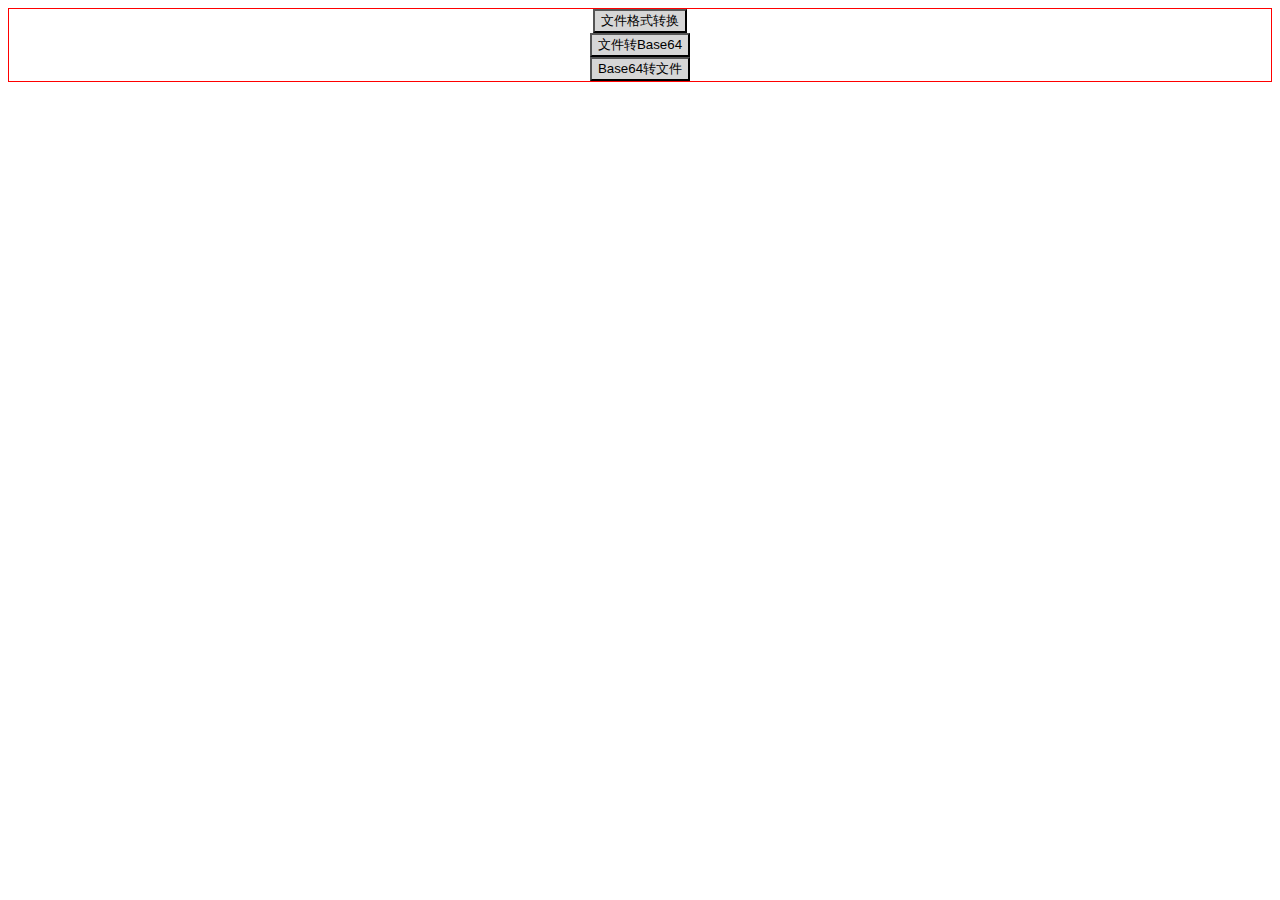
<file: src/main/resources/templates/html/office/index.html>
<!DOCTYPE html>
<html lang="en" xmlns:th="http://www.thymeleaf.org">
<head>
    <meta charset="utf-8">
    <meta name="viewport" content="width=device-width, initial-scale=1, maximum-scale=1">
    <title>文件处理工具</title>
    <link rel="stylesheet" th:href="@{/layui/css/layui.css}">
    <link rel="shortcut icon" href="./layui/images/photo/666.png">
</head>
<script th:src="@{/layui/layui.js}"></script>
<body class="layui-bg-black">


<div style="text-align: center;border:1px solid #F00">

    <div class="layui-input-block layui-inline" id="fileTrans">
        <button type="button" class="layui-btn layui-btn-lg layui-btn-primary layui-btn-radius"
                style="background-color: #D6D6D6;">文件格式转换
        </button>
    </div>

    <div class="layui-input-block layui-inline" id="fileToBase64">
        <button type="button" class="layui-btn layui-btn-lg layui-btn-primary layui-btn-radius"
                style="background-color: #D6D6D6;">文件转Base64
        </button>
    </div>

    <div class="layui-input-block layui-inline" id="base64ToFile">
        <button type="button" class="layui-btn layui-btn-lg layui-btn-primary layui-btn-radius"
                style="background-color: #D6D6D6;">Base64转文件
        </button>
    </div>

</div>


</body>
<script>
    layui.use('layer', function () { //独立版的layer无需执行这一句
        var $ = layui.jquery, layer = layui.layer; //独立版的layer无需执行这一句

        $('#fileTrans .layui-btn').on('click', function () {
            window.open("office/fileTrans");
        });
        $('#fileToBase64 .layui-btn').on('click', function () {
            window.open("office/fileToBase64");
        });
        $('#base64ToFile .layui-btn').on('click', function () {
            window.open("office/base64ToFile");
        });

    });
</script>
</html>
</file>
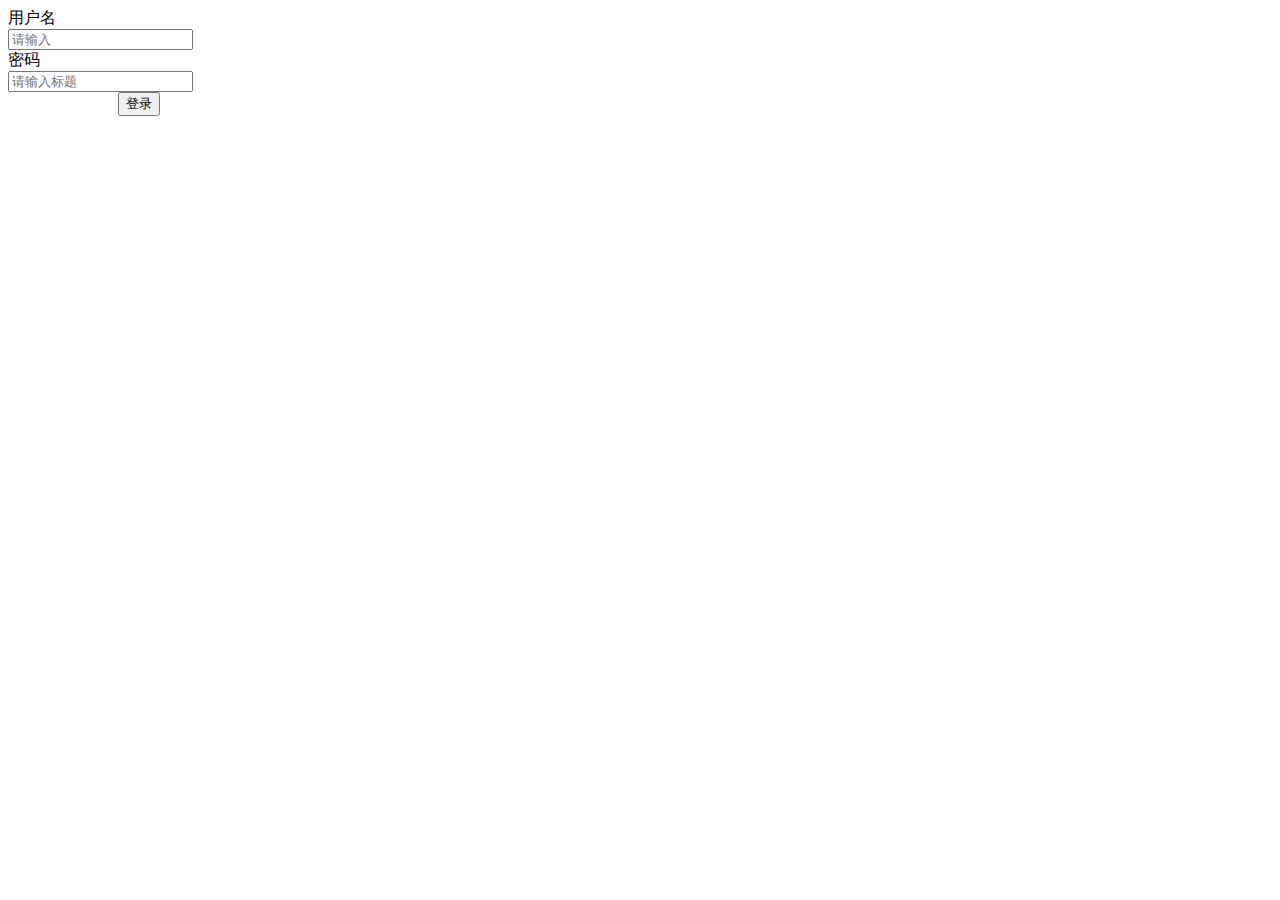
<file: src/main/resources/templates/html/login/login.html>
<!DOCTYPE html>
<html lang="en" xmlns:th="http://www.thymeleaf.org">
<head>
    <meta charset="UTF-8">
    <title>login</title>
    <link rel="stylesheet" th:href="@{/layui/css/layui.css}">
</head>
<body>
<script th:src="@{/layui/layui.js}"></script>

<form class="layui-form" action="/login" method="get">
    <div class="layui-form-item">
        <label class="layui-form-label">用户名</label>
        <div class="layui-input-block">
            <input type="username" name="username" lay-verify="required" lay-reqtext="用户名是必填项，岂能为空？" placeholder="请输入"
                   autocomplete="off" class="layui-input">
        </div>
    </div>
    <div class="layui-form-item">
        <label class="layui-form-label">密码</label>
        <div class="layui-input-block">
            <input type="password" name="password" lay-verify="title" autocomplete="off" placeholder="请输入标题"
                   class="layui-input">
        </div>
    </div>

    <div class="layui-form-item" style="margin-left: 110px">
        <input class="layui-btn" type="submit" value="登录">
    </div>
</form>
</body>
</html>
</file>
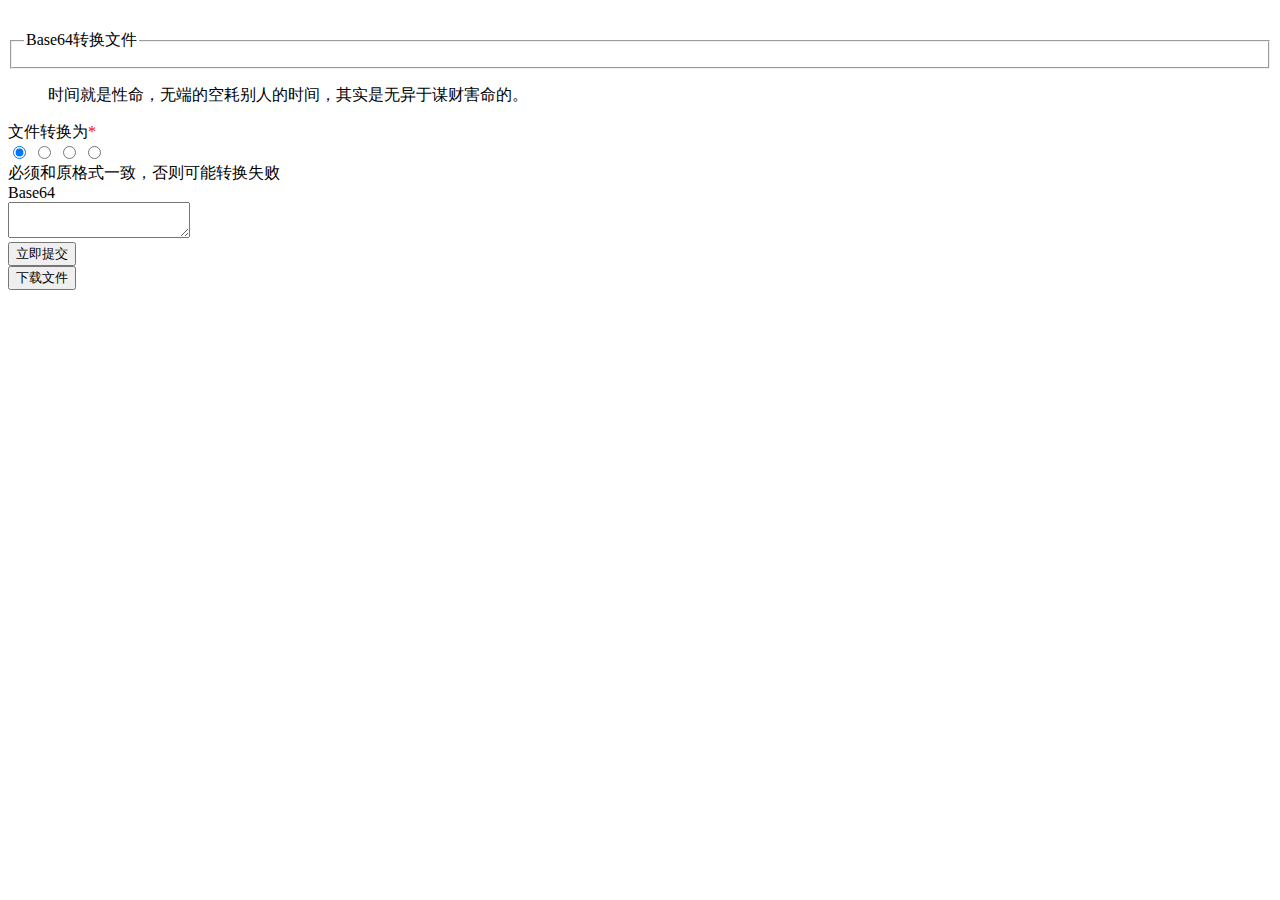
<file: src/main/resources/templates/html/office/base64ToFile.html>
<!DOCTYPE html>
<html lang="en" xmlns:th="http://www.thymeleaf.org">
<head>
    <meta charset="utf-8">
    <meta name="viewport" content="width=device-width, initial-scale=1, maximum-scale=1">
    <title>Base64转换文件</title>
    <link rel="stylesheet" th:href="@{/layui/css/layui.css}">
    <link rel="shortcut icon" href="../../../layui/images/photo/666.png">
</head>
<script th:src="@{/layui/layui.js}"></script>
<body>
<fieldset class="layui-elem-field layui-field-title" style="margin-top: 30px;">
    <legend>Base64转换文件</legend>
</fieldset>

<blockquote class="layui-elem-quote">时间就是性命，无端的空耗别人的时间，其实是无异于谋财害命的。</blockquote>

<div class="layui-form" id="fileTransForm" style="width: 80%;left: 2%;">


    <div class="layui-form-item">
        <label class="layui-form-label">文件转换为<label style="color: red">*</label></label>
        <div class="layui-input-block">
            <input type="radio" name="suffix" value="pdf" title="PDF" checked>
            <input type="radio" name="suffix" value="doc" title="WORD">
            <input type="radio" name="suffix" value="txt" title="TXT">
            <input type="radio" name="suffix" value="jpg" title="JPG">
        </div>
        <div class="layui-form-mid layui-word-aux">必须和原格式一致，否则可能转换失败</div>
    </div>


    <div class="layui-form-item layui-form-text">
        <label class="layui-form-label">Base64</label>
        <div class="layui-input-block">
            <textarea class="layui-textarea" id="base64"></textarea>
        </div>
    </div>


    <div class="layui-form-item">
        <div class="layui-input-block layui-inline" id="submit">
            <button class="layui-btn layui-btn-radius layui-btn-normal" lay-submit lay-filter="base64ToFile">立即提交
            </button>
        </div>
        <div class="layui-inline" id="downloadDiv">
            <button class="layui-btn layui-btn-radius layui-btn-normal layui-btn-disabled" lay-submit
                    lay-filter="download" id="download" data-method="download" value="">下载文件
            </button>
        </div>
    </div>
</div>

<script>
    layui.use(['form', 'layer'], function () {
        var $ = layui.jquery,
            upload = layui.upload,
            layer = layui.layer;

        //触发事件
        var active = {
            setTop: function () {
                var that = this;

            }
            , download: function () {
                let url = $('#download').val();
                console.log('下载接口的入参' + url);
                if (null != url && '' != url) {
                    window.open("format/download?url=" + encodeURI(url));
                }
            }

        };

        $('#downloadDiv .layui-btn').on('click', function () {
            var othis = $(this), method = othis.data('method');
            active[method] ? active[method].call(this, othis) : '';
        });

        $('#submit .layui-btn').on('click', function () {
            var suffix = $('input[name="suffix"]:checked').val();
            var base64 = $('#base64').val();
            var data = {'base64': base64, 'suffix': suffix};
            console.log(data);
            $.ajax({
                url: 'format/base64ToFile',
                data: JSON.stringify(data),
                type: 'post',
                contentType: 'application/json',
                success: function (res) {
                    if (res.code === 200) {
                        $('#download').removeClass('layui-btn-disabled');
                        $('#download').attr('value', res.data);
                        return layer.msg('转换成功，已可以下载', {icon: 6});
                    } else {
                        return layer.msg(res.message, {icon: 2, shift: 6});
                    }
                }
            })
        });

    });


</script>
</body>
</html>
</file>
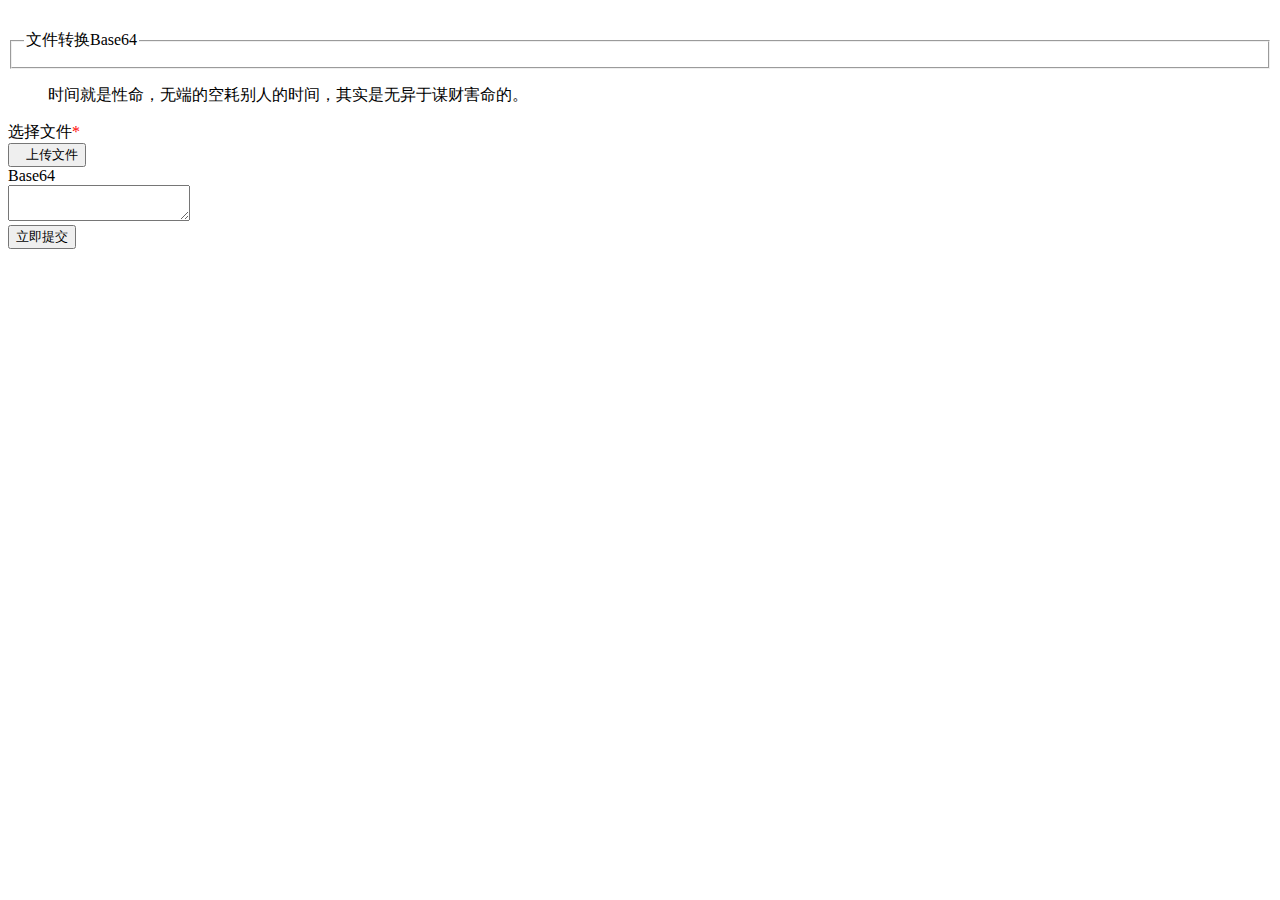
<file: src/main/resources/templates/html/office/fileToBase64.html>
<!DOCTYPE html>
<html lang="en" xmlns:th="http://www.thymeleaf.org">
<head>
    <meta charset="utf-8">
    <meta name="viewport" content="width=device-width, initial-scale=1, maximum-scale=1">
    <title>文件转换Base64</title>
    <link rel="stylesheet" th:href="@{/layui/css/layui.css}">
    <link rel="shortcut icon" href="../../../layui/images/photo/666.png">
</head>
<script th:src="@{/layui/layui.js}"></script>
<body>
<fieldset class="layui-elem-field layui-field-title" style="margin-top: 30px;">
    <legend>文件转换Base64</legend>
</fieldset>

<blockquote class="layui-elem-quote">时间就是性命，无端的空耗别人的时间，其实是无异于谋财害命的。</blockquote>

<div class="layui-form" id="fileTransForm" style="width: 80%;left: 2%;">

    <div class="layui-form-item">
        <label class="layui-form-label">选择文件<label style="color: red">*</label></label>
        <div class="layui-input-block">
            <button type="button" class="layui-btn layui-btn-danger layui-btn-radius layui-btn-normal"
                    id="fileToBase64"><i
                    class="layui-icon"></i>上传文件
            </button>
        </div>
    </div>
    <div class="layui-form-item layui-form-text">
        <label class="layui-form-label">Base64</label>
        <div class="layui-input-block">
            <textarea class="layui-textarea" id="base64"></textarea>
        </div>
    </div>
    <div class="layui-form-item">
        <div class="layui-input-block layui-inline">
            <button class="layui-btn layui-btn-radius layui-btn-normal" lay-submit lay-filter="fileToBase64"
                    id="submit">立即提交
            </button>
        </div>
    </div>
</div>

<script>
    layui.use(['upload', 'form', 'layer'], function () {
        var $ = layui.jquery,
            upload = layui.upload,
            layer = layui.layer;
        var loadIndex = null;
        //文件上传
        var uploadInst = upload.render({
            elem: '#fileToBase64'
            , url: 'format/fileToBase64' //改成您自己的上传接口
            , auto: false
            , bindAction: '#submit'
            , size: 10240 //限制文件大小，单位 KB
            , accept: 'file'
            , before: function (obj) {
                // layer.load(); //上传loading
                this.data = {};
                loadIndex = layer.load(); //上传loading
                console.log(this.data);
            }
            , done: function (res) {
                layer.close(loadIndex);
                console.log(res);
                //如果上传失败
                if (res.code == 200) {
                    $('#base64').val(res.data);
                    return layer.msg('转换成功', {icon: 6});
                } else {
                    return layer.msg(res.message, {icon: 2, shift: 6});
                }
            }
        });

    });


</script>
</body>
</html>
</file>
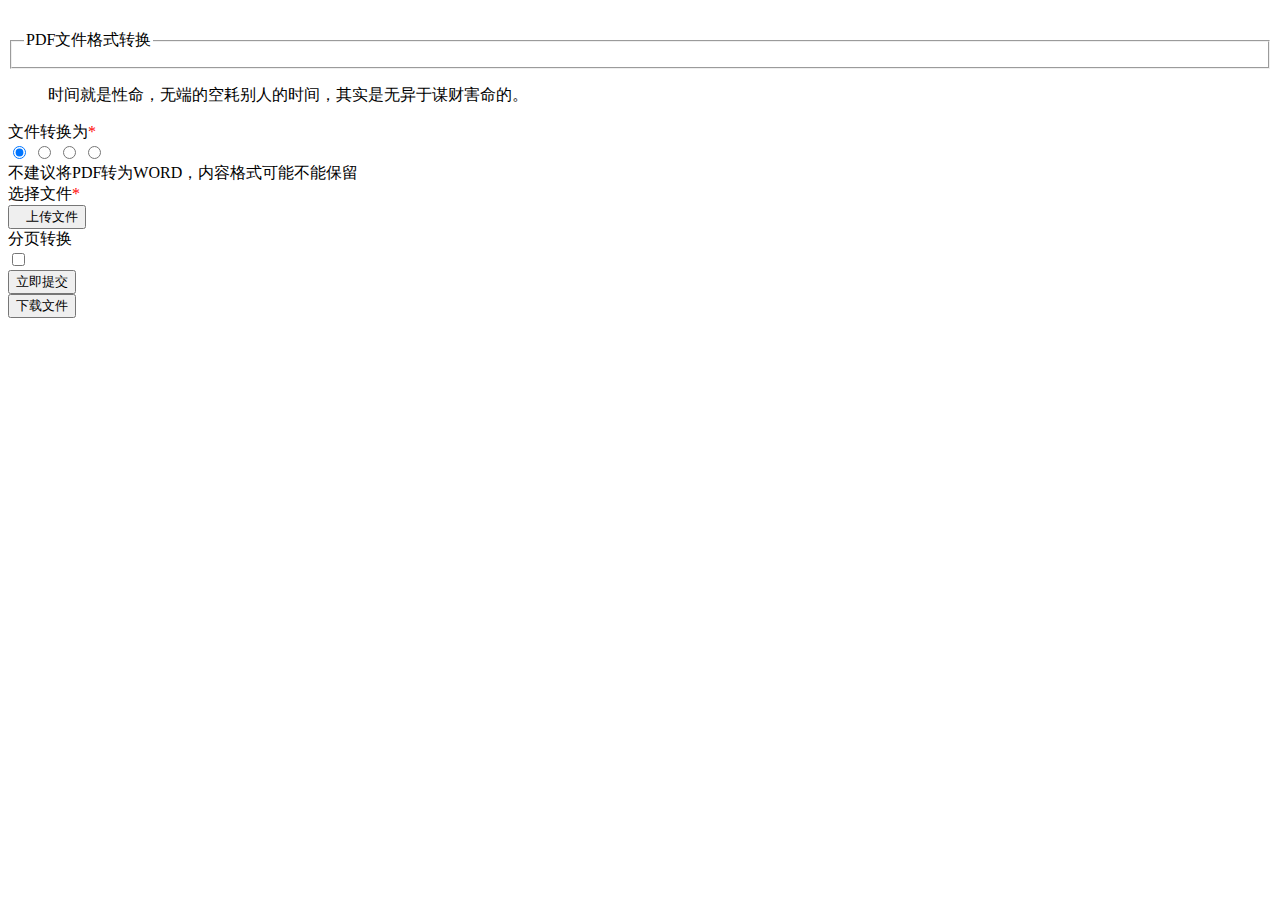
<file: src/main/resources/templates/html/office/fileTrans.html>
<!DOCTYPE html>
<html lang="en" xmlns:th="http://www.thymeleaf.org">
<head>
    <meta charset="utf-8">
    <meta name="viewport" content="width=device-width, initial-scale=1, maximum-scale=1">
    <title>PDF文件格式转换</title>
    <link rel="stylesheet" th:href="@{/layui/css/layui.css}">
    <link rel="shortcut icon" href="../../../layui/images/photo/666.png">
</head>
<script th:src="@{/layui/layui.js}"></script>
<body>
<fieldset class="layui-elem-field layui-field-title" style="margin-top: 30px;">
    <legend>PDF文件格式转换</legend>
</fieldset>

<blockquote class="layui-elem-quote">时间就是性命，无端的空耗别人的时间，其实是无异于谋财害命的。</blockquote>

<div class="layui-form" id="fileTransForm" style="width: 80%;left: 2%;">
    <div class="layui-form-item">
        <label class="layui-form-label">文件转换为<label style="color: red">*</label></label>
        <div class="layui-input-block">
            <input type="radio" name="suffix" value="jpg" lay-filter="menutype" title="PDF->图片" checked>
            <input type="radio" name="suffix" value="txt" lay-filter="menutype" title="PDF->TXT">
            <input type="radio" name="suffix" value="doc" lay-filter="menutype" title="PDF->WORD">
            <input type="radio" name="suffix" value="pdf" lay-filter="menutype" title="图片->PDF">
        </div>
        <div class="layui-form-mid layui-word-aux">不建议将PDF转为WORD，内容格式可能不能保留</div>
    </div>


    <div class="layui-form-item">
        <label class="layui-form-label">选择文件<label style="color: red">*</label></label>
        <div class="layui-input-block">
            <button type="button" class="layui-btn layui-btn-danger layui-btn-radius layui-btn-normal" id="fileTrans"><i
                    class="layui-icon"></i>上传文件
            </button>
        </div>
    </div>


    <div class="layui-form-item">
        <label class="layui-form-label">分页转换</label>
        <div class="layui-input-block">
            <input type="checkbox" name="close" id="pageTrans" lay-skin="switch" lay-filter="pageSwitch"
                   lay-text="ON|OFF">
        </div>
    </div>

    <div id="page" style="display:none;">
        <div class="layui-form-item">
            <div class="layui-inline">
                <label class="layui-form-label">开始页</label>
                <div class="layui-input-inline" style="width: 38px;">
                    <input type="text" name="startPage" id="startPage" autocomplete="off" class="layui-input">
                </div>
                <div class="layui-form-mid layui-word-aux">可以不填，默认从第1页开始转换</div>
            </div>
        </div>
        <div class="layui-form-item">
            <div class="layui-inline">
                <label class="layui-form-label">转换页数</label>
                <div class="layui-input-inline" style="width: 38px;">
                    <input type="text" name="length" id="length" autocomplete="off" class="layui-input">
                </div>
                <div class="layui-form-mid layui-word-aux">可以不填，默认转换全部</div>
            </div>
        </div>
    </div>
    <div class="layui-form-item">
        <div class="layui-input-block layui-inline">
            <button class="layui-btn layui-btn-radius layui-btn-normal" lay-submit lay-filter="fileTransForm"
                    id="submit">立即提交
            </button>
        </div>
        <div class="layui-inline" id="downloadDiv">
            <button class="layui-btn layui-btn-radius layui-btn-normal layui-btn-disabled" lay-submit
                    lay-filter="download" id="download" data-method="download" value="">下载文件
            </button>
        </div>
    </div>
</div>

<script>
    layui.use(['upload', 'form', 'layer'], function () {
        var $ = layui.jquery,
            upload = layui.upload,
            form = layui.form,
            layer = layui.layer;
        var loadIndex = null;
        //文件上传
        var uploadInst = upload.render({
            elem: '#fileTrans'
            , url: 'format/fileTrans' //改成您自己的上传接口
            , auto: false
            , bindAction: '#submit'
            , size: 10240 //限制文件大小，单位 KB
            , accept: 'file'
            , exts: 'pdf|jpg|png|gif|bmp|tif|pcx|tga|exif|fpx|svg|psd|cdr|pcd|dxf|ufo|eps|ai|raw|wmf|webp|avif'
            , before: function (obj) {
                loadIndex = layer.load(); //上传loading
                this.data = {
                    'suffix': $('input[name="suffix"]:checked').val(),
                    'startPage': $("#startPage").val(),
                    'length': $("#length").val(),
                };
                console.log(this.data);
            }
            , done: function (res) {
                layer.close(loadIndex);
                console.log(res);
                //如果上传失败
                if (res.code == 200) {
                    $('#download').removeClass('layui-btn-disabled');
                    $('#download').attr('value', res.data);
                    // layer.open({
                    //     content: 'test',
                    //     skin: 'layui-layer-ico2',
                    //     anim: 6
                    // });
                    // 感叹号, shift: 6加抖动
                    // return layer.msg('转换成功，前去下载文件', {icon: 0});
                    // 对号
                    // return layer.msg('转换成功，前去下载文件', {icon: 1});
                    // 错号
                    // return layer.msg('转换成功，前去下载文件', {icon: 2});
                    // 问号
                    // return layer.msg('转换成功，前去下载文件', {icon: 3});
                    // 锁
                    // return layer.msg('转换成功，前去下载文件', {icon: 4});
                    // 哭脸
                    // return layer.msg('转换成功，前去下载文件', {icon: 5});
                    // 笑脸
                    return layer.msg('转换成功，前去下载文件', {icon: 6});
                } else {

                    return layer.msg(res.message, {icon: 2, shift: 6});
                    // return layer.msg('上传失败');
                }
            }
        });

        //触发事件
        var active = {
            setTop: function () {
                var that = this;

            }
            , download: function () {
                let url = $('#download').val();
                console.log('下载接口的入参' + url);
                if (null != url && '' != url) {
                    window.open("format/download?url=" + encodeURI(url));
                }
            }

        };

        $('#downloadDiv .layui-btn').on('click', function () {
            var othis = $(this), method = othis.data('method');
            active[method] ? active[method].call(this, othis) : '';
        });

        //监听指定开关
        form.on('switch(pageSwitch)', function (data) {
            if (this.checked) {
                $('#page').show();
            } else {
                $('#page').hide();
            }
        });

        // form.on('radio(menutype)', function (data) {
        //     console.log(data.value);
        //     if (data.value === 'pdf') {
        //         exts = 'jpg|png|gif|bmp|tif|pcx|tga|exif|fpx|svg|psd|cdr|pcd|dxf|ufo|eps|ai|raw|wmf|webp|avif';
        //         console.log(exts);
        //     } else {
        //         exts = 'pdf';
        //         console.log(exts);
        //     }
        // });


    });


</script>
</body>
</html>
</file>
